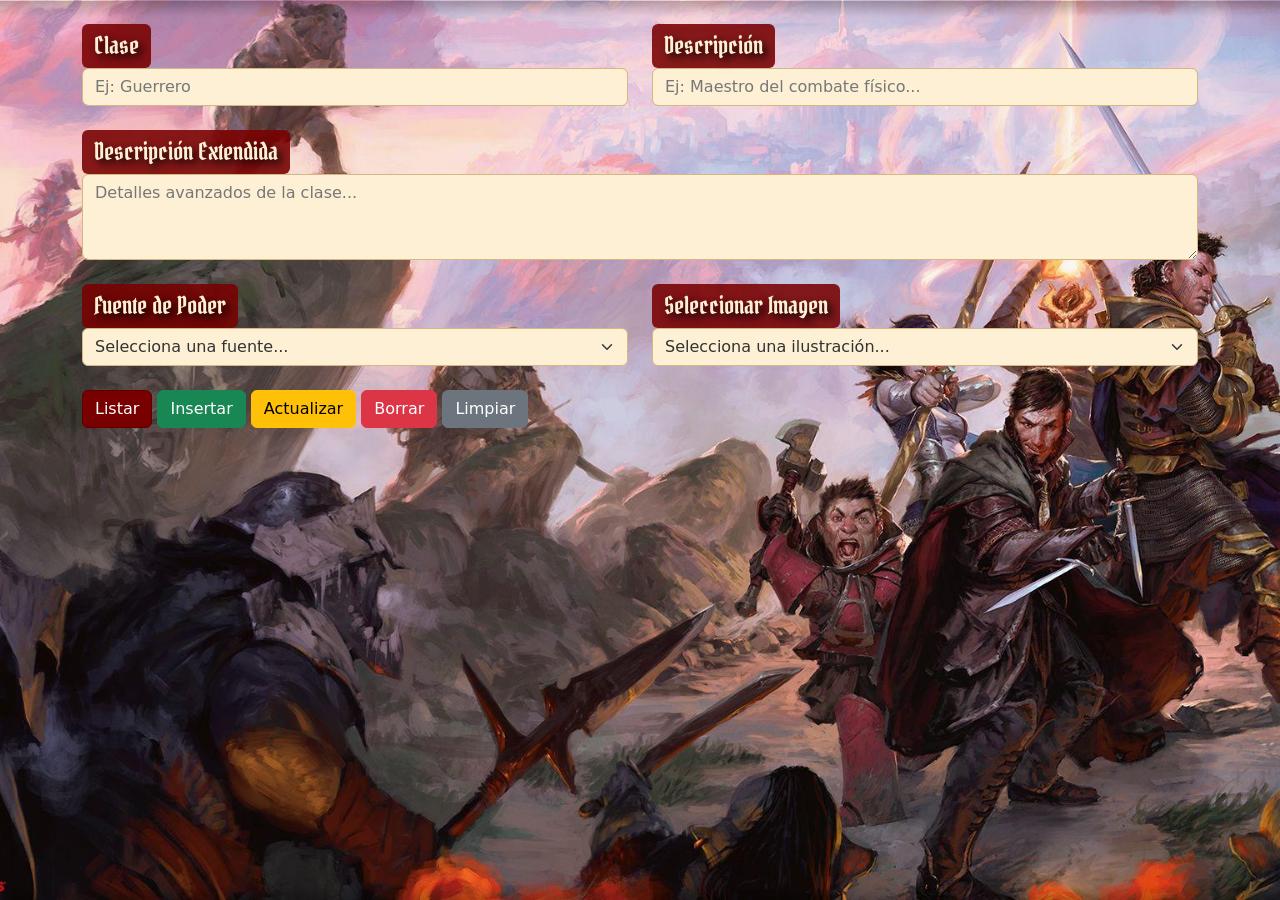
<file: index.html>
<!DOCTYPE html>
<html lang="es">
<head>
    <meta charset="UTF-8">
    <meta name="viewport" content="width=device-width, initial-scale=1.0">
    <title>Demo</title>
    <!-- Estilos de Bootstrap para que la página se vea ordenada y bonita -->
    <link href="https://cdn.jsdelivr.net/npm/bootstrap@5.3.0/dist/css/bootstrap.min.css" rel="stylesheet">
    <!-- Nuestros estilos personalizados -->
    <link rel="stylesheet" href="styles.css">
    <!-- Nuestro archivo de JavaScript (defer hace que cargue al final) -->
    <script src="scripts.js" defer></script>
</head>

<body>

    <!-- SECCIÓN DEL FORMULARIO: Aquí el usuario escribe o elige los datos de la clase -->
    <section class="container my-4">
        <div class="row g-4 mb-3">
            
            <!-- Campo para el nombre de la clase -->
            <div class="col-md-6">
                <div class="franja-titulo">
                    <label class="form-label">Clase</label>
                </div>
                <input type="text" id="nombre" class="form-control" placeholder="Ej: Guerrero">
            </div>
    
            <!-- Campo para la descripción corta -->
            <div class="col-md-6">
                <div class="franja-titulo">
                    <label class="form-label">Descripción</label>
                </div>
                <input type="text" id="descripcion" class="form-control" placeholder="Ej: Maestro del combate físico...">
            </div>

            <!-- Campo grande para la descripción detallada -->
            <div class="col-12">
                <div class="franja-titulo">
                    <label for="descripcionExtendida" class="form-label">Descripción Extendida</label>
                </div>
                <textarea class="form-control" id="descripcionExtendida" rows="3" placeholder="Detalles avanzados de la clase..."></textarea>
            </div>

            <!-- Menú desplegable para la Fuente de Poder (se llena automáticamente con JS) -->
            <div class="col-md-6">
                <div class="franja-titulo">
                    <label class="form-label">Fuente de Poder</label>
                </div>
                <select id="fuentePoderId" class="form-select">
                    <option value="">Selecciona una fuente...</option>
                </select>
            </div>

            <!-- Menú desplegable para elegir la imagen (se llena automáticamente con JS) -->
            <div class="col-md-6">
                <div class="franja-titulo">
                    <label class="form-label">Seleccionar Imagen</label>
                </div>
                <select id="imagenUrl" class="form-select">
                    <option value="">Selecciona una ilustración...</option>
                </select>
            </div>

            <!-- Miniatura para ver la imagen que acabas de elegir en el menú de arriba -->
            <div class="text-center mt-2" style="max-width: 150px;">
                <img id="vistaPreviaImg" 
                    src="assets/img/default.jpg" 
                    alt="Vista previa" 
                    class="img-thumbnail bg-dark border-secondary" 
                    style="height: 100px; object-fit: cover; width: 100%; display: none;">
            </div>

        </div>
    
        <!-- BOTONES DE ACCIÓN: Cada uno llama a una función diferente en nuestro JS -->
        <div class="mb-4">
            <button class="btn btn-primary" onclick="datosClases()">Listar</button>
            <button class="btn btn-success" onclick="insertarClase()">Insertar</button>
            <button class="btn btn-warning" onclick="actualizarClase()">Actualizar</button>
            <button class="btn btn-danger" onclick="borrarClase()">Borrar</button>
            <button class="btn btn-secondary" onclick="limpiarFormulario()">Limpiar</button>
        </div>

    </section>


    <!-- CONTENEDOR DE TARJETAS: Aquí el JS meterá las tarjetas de las clases automáticamente -->
    <main class="container mb-5">
        <div id="contenedorTarjetas" class="row row-cols-1 row-cols-md-3 g-4"></div>
    </main>


    <!-- VENTANA MODAL (EMERGENTE): Se abre al hacer clic en una tarjeta para ver más detalles -->
    <div class="modal fade" id="modalClase" tabindex="-1" aria-labelledby="modalClaseLabel" aria-hidden="true">
        <div class="modal-dialog">
            <div class="modal-content">
                
                <!-- Cabecera de la ventana con el título y la "X" para cerrar -->
                <div class="modal-header">
                    <h5 class="modal-title text-primary" id="modalNombre">Nombre de la Clase</h5>
                    <button type="button" class="btn-close" data-bs-dismiss="modal" aria-label="Close"></button>
                </div>
                
                <!-- Contenido de la ventana: muestra la fuente, el resumen y el texto largo -->
                <div class="modal-body">
                    <span class="badge bg-secondary mb-3" id="modalFuente">Fuente de Poder</span>
                    <h6>Resumen:</h6>
                    <p id="modalDescripcion" class="text-muted mb-3"></p>
                    <h6>Información Detallada:</h6>
                    <p id="modalDescripcionExtendida" class="text-dark bg-light p-3 rounded border border-light-subtle" style="white-space: pre-line;"></p>
                </div>
                
                <!-- Parte inferior de la ventana con el botón de cerrar -->
                <div class="modal-footer">
                    <button type="button" class="btn class-btn btn-secondary" data-bs-dismiss="modal">Cerrar</button>
                </div>

            </div>
        </div>
    </div>

    <!-- Funciones de Bootstrap necesarias para que los modales y animaciones funcionen correctamente -->
    <script src="https://cdn.jsdelivr.net/npm/bootstrap@5.3.0/dist/js/bootstrap.bundle.min.js"></script>
</body>
</html>
</file>
<file: styles.css>
/* VARIABLES GLOBALES: Para guardar colores y sombras que vamos a reutilizar */
:root {
    --color-textos: #fdf0d5; /* Un tono crema claro */
    --color-primario: rgba(120, 0, 0, 0.88); /* Un rojo oscuro transparente */
    --sombra-texto: 4px 4px 8px black; /* Sombra negra para leer mejor las letras */
}

/* IMPORTAR FUENTE: Registramos la tipografía estilo pirata/fantasía */
@font-face {
    font-family: 'PirataOne-Regular';
    src: url('assets/fonts/PirataOne-Regular.ttf') format('truetype');
}

/* FONDO DE LA PÁGINA: Configura la imagen de fondo para que no se mueva */
body {
  background-image: url('assets/wallpaper/wallpaper_main.png');
  background-repeat: no-repeat; /* Evita que el fondo se repita en mosaico */
  background-size: cover; /* Fuerza a la imagen a cubrir toda la pantalla */
  background-position: center; /* Centra el dibujo */
  background-attachment: fixed; /* Truco para que el fondo se quede quieto al hacer scroll */
}

/* CONTENEDOR PRINCIPAL: Estilo tipo pergamino oscuro para el formulario */
header, .container-formulario {
    font-family: 'PirataOne-Regular', serif;
    background-color: var(--color-primario);
    text-shadow: var(--sombra-texto);
    padding: 20px;
    border-radius: 8px;
    border: 2px solid #5e0000;
    margin-bottom: 30px;
}

/* CAJAS DE TÍTULO: Las franjas rojas donde van los textos como "Clase" o "Descripción" */
.franja-titulo {
    font-family: 'PirataOne-Regular', serif;
    background-color: var(--color-primario); 
    border-radius: 6px;
    padding: 4px 12px;
    display: inline-block; /* Hace que la caja solo ocupe el ancho del texto */         
}

/* TEXTO DENTRO DE LAS FRANJAS DE TÍTULO */
.franja-titulo .form-label {
    margin-bottom: 0;               
    font-size: 1.5rem;
    color: var(--color-textos);
    text-shadow: var(--sombra-texto);
}

/* TARJETAS DE PERSONAJE: El diseño por defecto de los cuadros de clase */
.card-dnd {
    background-color: #fdf0d5; 
    color: #333;
    transition: transform 0.3s ease, box-shadow 0.3s ease; /* Suaviza la animación al pasar el ratón */
    cursor: pointer;
    border: 3px solid #5e0000;
    border-radius: 10px;
}

/* ANIMACIÓN DE LAS TARJETAS: Se elevan y ganan sombra cuando pasas el cursor */
.card-dnd:hover {
    transform: translateY(-10px); /* Sube la tarjeta 10 píxeles */
    box-shadow: 0 10px 20px rgba(0,0,0,0.5); /* Agrega sombra profunda abajo */
}

/* IMÁGENES DE LAS TARJETAS */
.card-dnd img {
    width: 100%;            
    height: 320px; /* Altura fija para pantallas pequeñas */         
    object-fit: cover; /* Recorta la imagen para que llene el espacio sin deformarse */     
    object-position: top; /* Centra el recorte en la parte de arriba (para ver las caras) */  
    border-top-left-radius: 7px;
    border-top-right-radius: 7px;
}

/* TÍTULO DEL PERSONAJE DENTRO DE LA TARJETA */
.card-title {
    font-family: 'PirataOne-Regular', serif;
    font-size: 1.8rem;
    color: #780000 !important;
}

/* BOTONES ROJOS: Personalización de los botones principales */
.btn-primary { background-color: #780000; border-color: #5e0000; }
.btn-primary:hover { background-color: #a00000; } /* Se vuelve más claro al pasar el ratón */

/* TEXTO DE LAS ETIQUETAS */
.form-label {
    font-size: 1.4rem;
    color: #fdf0d5;
    text-shadow: var(--sombra-texto);
}

/* VENTANA EMERGENTE (MODAL): Caja general del diálogo flotante */
.modal-content {
    background-color: #fdf0d5; 
    color: #333;
    border: 3px solid #5e0000;
    border-radius: 12px;
    box-shadow: 0 10px 30px rgba(0, 0, 0, 0.7);
}

/* PARTE DE ARRIBA DEL MODAL: Franja roja superior */
.modal-header {
    background-color: var(--color-primario);
    border-bottom: 2px solid #5e0000;
    border-top-left-radius: 8px;
    border-top-right-radius: 8px;
}

/* TÍTULO DENTRO DEL MODAL */
.modal-title {
    font-family: 'PirataOne-Regular', serif;
    font-size: 2.2rem;
    color: var(--color-textos) !important; 
    text-shadow: var(--sombra-texto);
}

/* BOTÓN "X" PARA CERRAR EL MODAL: Truco para cambiarlo a color blanco */
.modal-header .btn-close {
    filter: invert(1) grayscale(1) brightness(2);
}

/* SUBTÍTULOS DEL MODAL (Resumen, Información Detallada) */
.modal-body h6 {
    font-family: 'PirataOne-Regular', serif;
    font-size: 1.5rem;
    color: #780000;
    margin-top: 15px;
    border-bottom: 1px solid rgba(120, 0, 0, 0.2); /* Línea divisoria fina */
    padding-bottom: 3px;
}

/* CAJA DE LA DESCRIPCIÓN LARGA DENTRO DEL MODAL */
#modalDescripcionExtendida {
    background-color: #f4e3be !important; /* Tono beige suave estilo pergamino viejo */
    border: 1px solid #d4b883 !important;
    color: #2b2b2b;
    font-size: 1rem;
    line-height: 1.5;
}

/* PARTE DE ABAJO DEL MODAL: Zona del botón de cierre */
.modal-footer {
    border-top: 1px solid rgba(120, 0, 0, 0.15);
    background-color: rgba(0, 0, 0, 0.02);
    border-bottom-left-radius: 12px;
    border-bottom-right-radius: 12px;
}

/* BOTÓN DE CIERRE DEL MODAL */
.modal-footer .btn-secondary {
    background-color: #5e0000;
    border-color: #3a0000;
    color: var(--color-textos);
    transition: background-color 0.2s ease;
}
.modal-footer .btn-secondary:hover {
    background-color: #780000;
}

/* ETIQUETAS (BADGES) DE LAS TARJETAS: Configuración general */
.badge[class*="badge-dnd-"] {
    font-size: 0.85rem;
    padding: 5px 5px;
    letter-spacing: 0.5px;
    text-shadow: 1px 1px 2px rgba(0, 0, 0, 0.5); 
}

/* COLORES SEGÚN EL TIPO DE FUENTE DE PODER */
.badge-dnd-marcial { background-color: #5c677d !important; color: #ffffff; }    /* Gris azulado */
.badge-dnd-arcana { background-color: #6f42c1 !important; color: #ffffff; }     /* Morado */
.badge-dnd-divina { background-color: #d4af37 !important; color: #1a1a1a !important; } /* Dorado */
.badge-dnd-primordial { background-color: #2a9757 !important; color: #ffffff; } /* Verde */


/* FORMULARIOS: Estilo para las cajas de texto y selectores del formulario */
section .form-control, section .form-select {
    background-color: #fdf0d5;     
    border: 1px solid #d4b883;
    color: #333;
}

/* Color del texto de ayuda dentro de los inputs vacíos */
section .form-control::placeholder {
    color: #777;                    
}

/* MINIATURA DE VISTA PREVIA: Cuadro de la imagen pequeña en el formulario */
#vistaPreviaImg {
    height: 120px !important;       
    width: 100% !important;
    object-fit: contain !important; /* Encaja la imagen completa sin recortarla */
    background-color: #1a1a1a; /* Fondo negro por si la imagen tiene transparencias */     
    border: 2px solid #5e0000;      
    padding: 4px;
}

/* DISEÑO RESPONSIVO: Ajustes automáticos para pantallas de PC o tablets */
@media (min-width: 768px) {
    .card-dnd img {
        height: 220px; /* Reduce el alto de las imágenes en PC para que quepan mejor las tarjetas */     
    }
}
</file>
